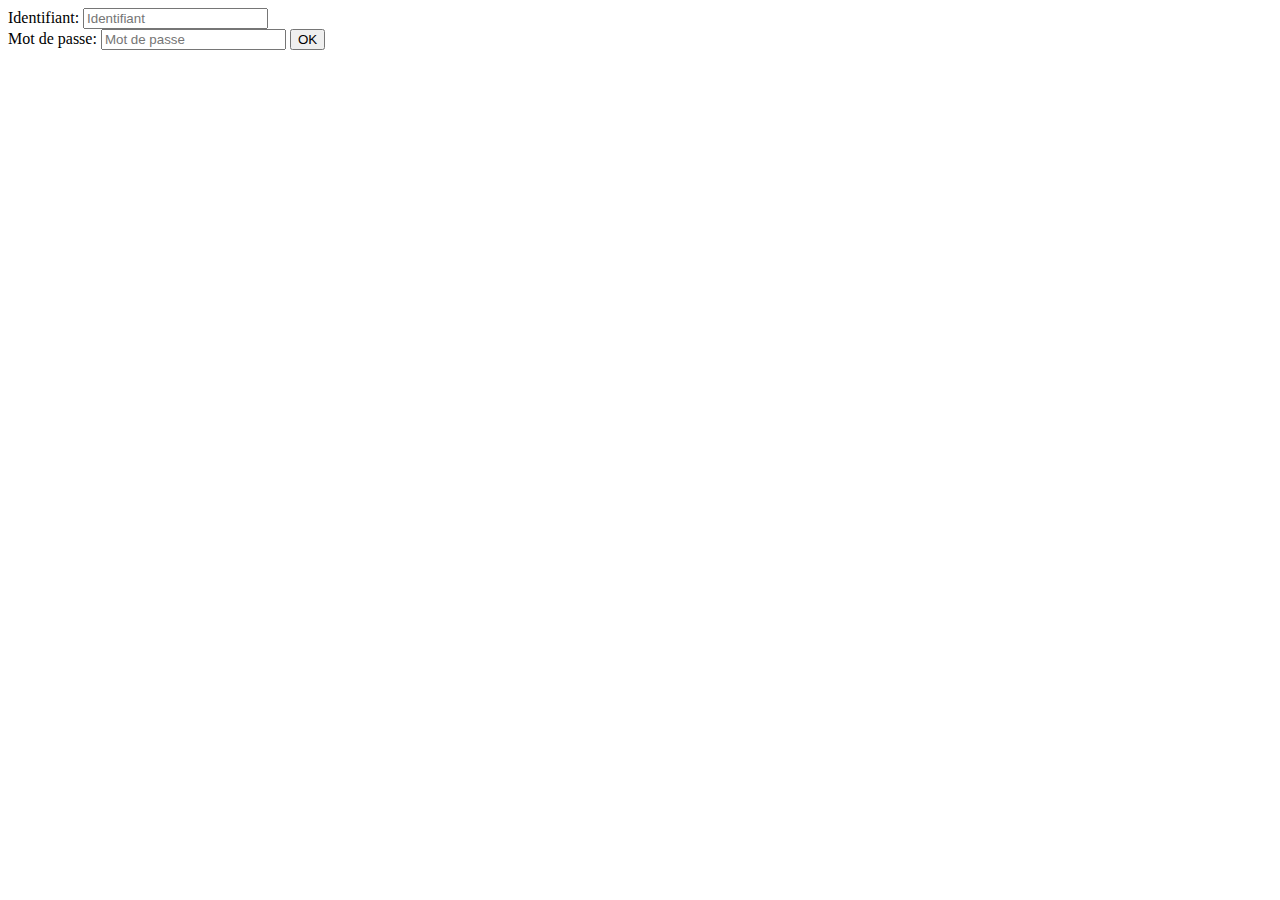
<file: d04/ex01/index.html>
<!DOCTYPE html>
<html lang="en">
  <head>
    <meta charset="UTF-8">
    <title>Create Account</title>
  </head>
  <body>
    <form method="post" name="formConnect" action="create.php">
      Identifiant:
      <input type="text" name="login" value=""  placeholder="Identifiant">
      <br />
      Mot de passe:
      <input type="text" name="passwd" value="" placeholder="Mot de passe">
      <input type="submit" name="submit" value="OK">
    </form>
  </body>
</html>
</file>
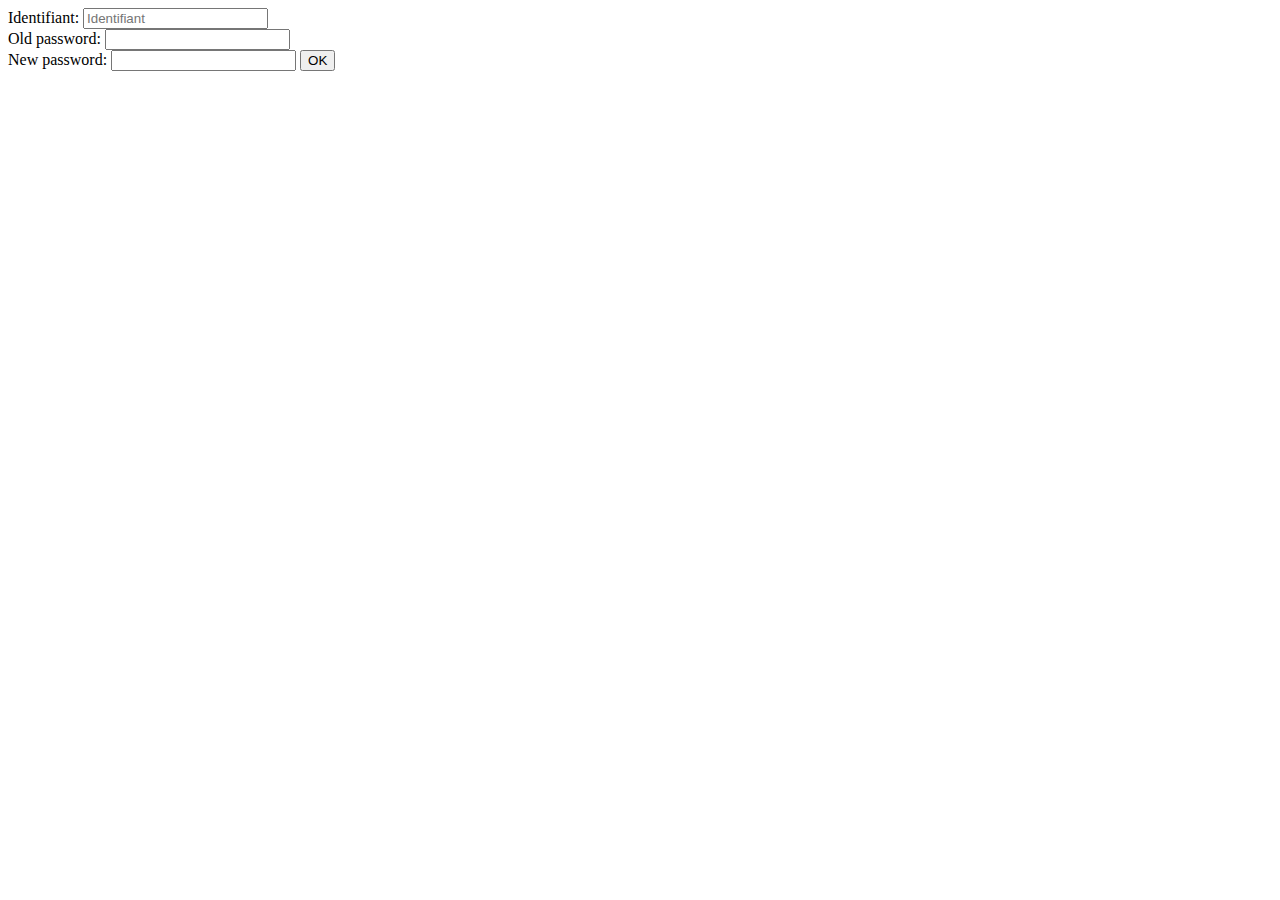
<file: d04/ex02/index.html>
<!DOCTYPE html>
<html lang="en">
  <head>
    <meta charset="UTF-8">
    <title>Create Account</title>
  </head>
  <body>
    <form method="post" name="formConnect" action="modif.php">
      Identifiant:
      <input type="text" name="login" value=""  placeholder="Identifiant">
      <br />
      Old password:
      <input type="text" name="oldpw" value="">
      <br />
      New password:
      <input type="text" name="newpw" value="">
      <input type="submit" name="submit" value="OK">
    </form>
  </body>
</html>
</file>
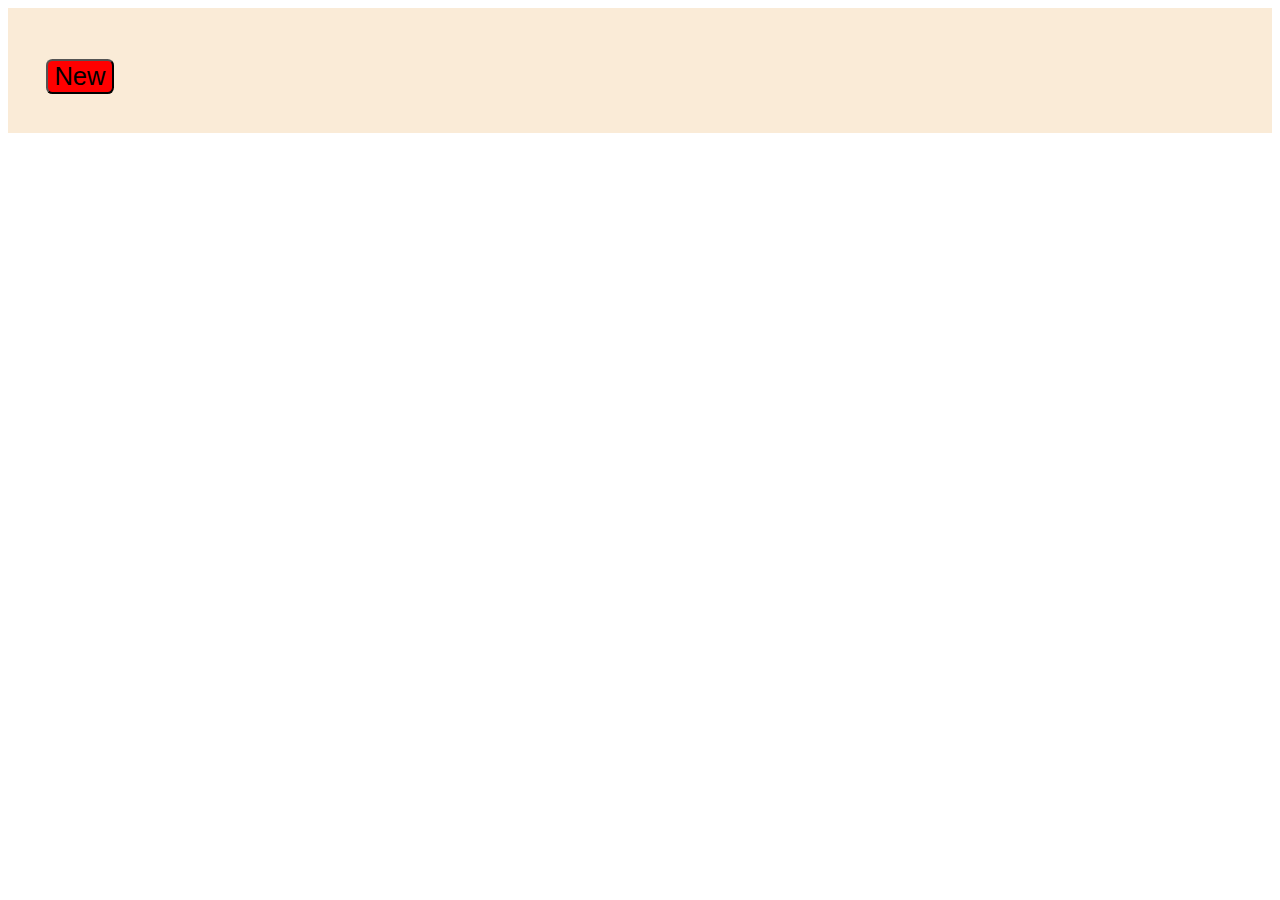
<file: d09/ex02/index.html>
<!DOCTYPE html>
<html lang="lang">
  <head>
    <title>Todo List</title>
    <meta charset="UTF-8">
    <meta name="viewport" content="width=device-width, initial-scale=1, shrink-to-fit=no">
    <style type="text/css">
      .wrap {
        margin: 0 auto;
        background-color: antiquewhite;
      }
      .btn {
        margin: 4vw 3vw 3vw 3vw;
        font-size: 2vw;
        background-color: red;
        border-radius: 0.5vw;
      }
      .mytodostyle {
        margin: 6vw;
        padding: 1vw;
        background-color: cyan;
        text-align: center;
        border-radius: 1vw;
      }
    </style>
  </head>
  <body>
    <div class="wrap">
        <input class="btn" type="button" value="New" onclick="todo()">
        <div id="ft_list"></div>
    </div>
    <script type="text/javascript" src="todo.js"></script>
  </body>
</html>
</file>
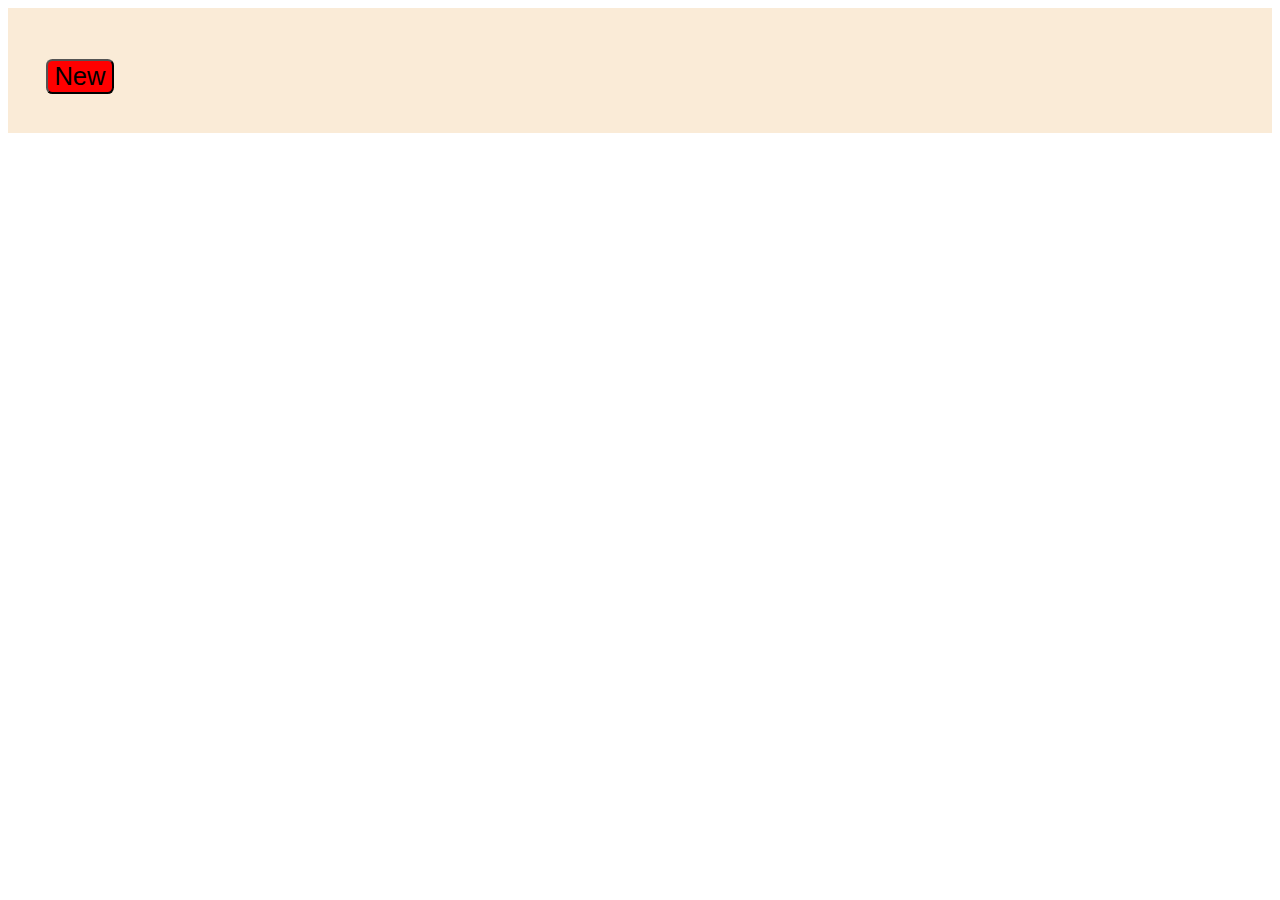
<file: d09/ex02bis/index.html>
<!DOCTYPE html>
<head>
    <title>Todo List</title>
    <meta charset="UTF-8">
    <style type="text/css">
    .wrap {
      margin: 0 auto;
      background-color: antiquewhite;
    }
    #addNew {
      margin: 4vw 3vw 3vw 3vw;
      font-size: 2vw;
      background-color: red;
      border-radius: 0.5vw;
    }
    .mytodostyle {
      margin: 6vw;
      padding: 1vw;
      background-color: cyan;
      text-align: center;
      border-radius: 1vw;
    }
  </style>
    <script src="https://code.jquery.com/jquery-2.2.3.min.js"></script>
    <script src="todo.js">
    </script>
</head>
<body>
  <div class="wrap">
    <input type="submit" id="addNew" value="New" action="todo.js">
    <div id="ft_list"></div>
  </div>
</body>
</html>
</file>
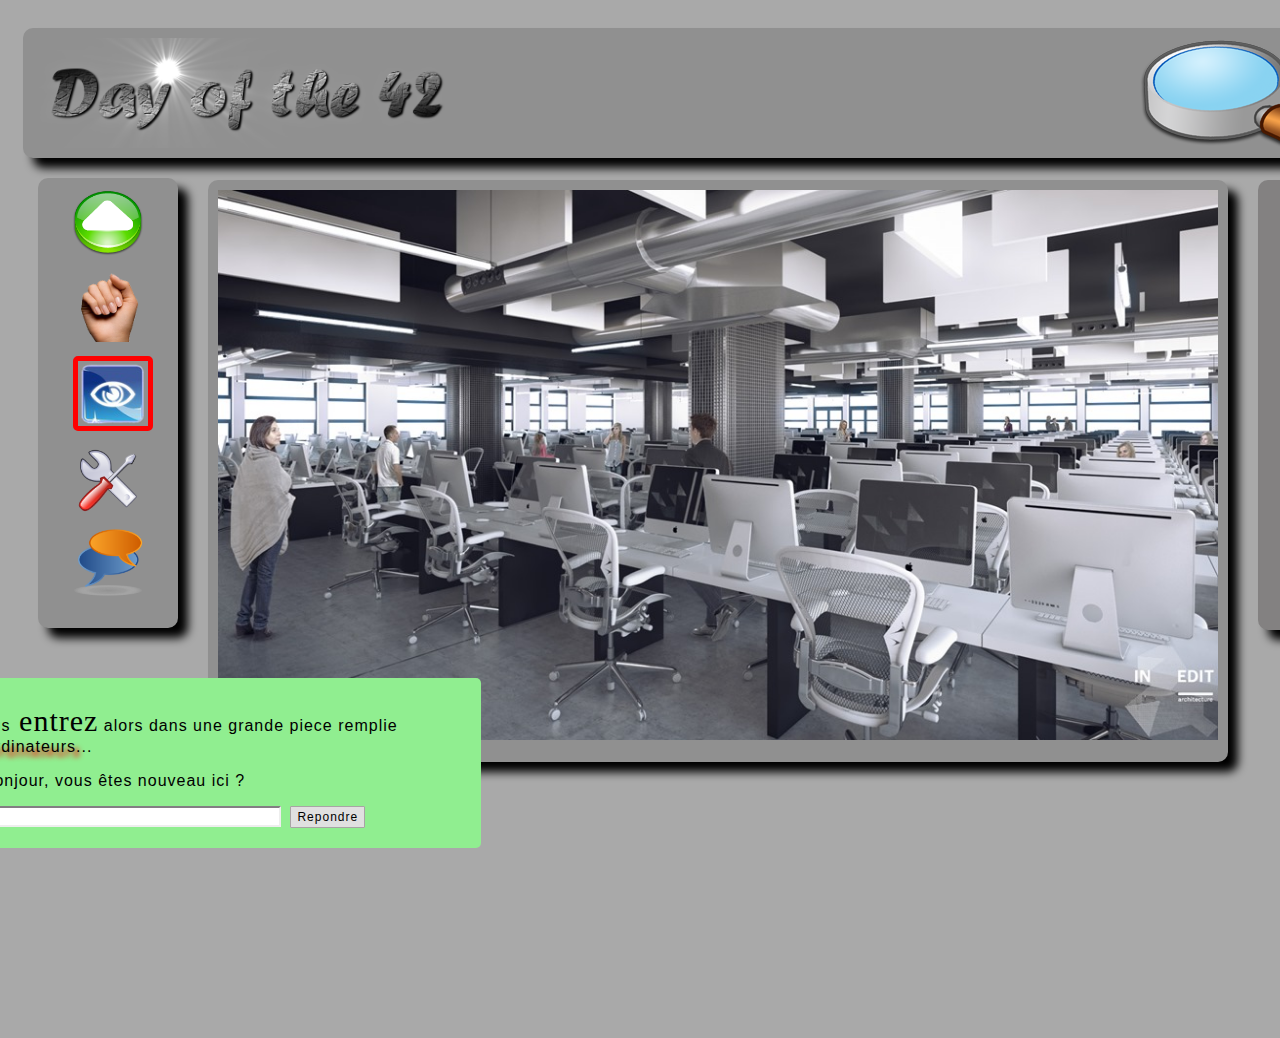
<file: d00/ex02/doft.html>
<!DOCTYPE html>
<html>
<head>
  <title>Day of the 42</title>
  <meta charset="UTF-8">
  <link rel="stylesheet" type="text/css" href="doft.css">
</head>
<body>
  <div id="wrapper">
    <header>
      <img class="logo" src="resources/day_of_the_42.png" alt="logo" title="Logo">
      <img class="loupe" src="resources/loupe.png" alt="loupe" title="loupe">
      <a href="http://www.disney.com"><img class="reload"  src="resources/reload.png" alt="reload" title="Start from the beginning"></a>
      <a href="http://www.relaischateaux.com"><img class="close" src="resources/close.gif" alt="close" title="Disconnect"></a>
    </header>
    <nav>
      <img class="advance" src="resources/arrow.png" alt="Avancer" title="Avancer">
      <img class="take" src="resources/main.png" alt="Prendre" title="Prendre">
      <img class="look" src="resources/oeil.png" alt="Regarder" title="Regarder">
      <img class="use" src="resources/outil.png" alt="Utiliser" title="Utiliser">
      <img class="speak" src="resources/chat-icon.png" alt="Parler" title="Parler">
    </nav>
    <section>
      <img class="cluster" src="resources/cluster.jpg" alt="cluster" title="cluster" usemap=#mymap>
      <map name="mymap">
        <area href="http://www.apple.com/" shape="rect" coords=780,300,980,450 alt="Apple">
        <area href="http://www.ikea.com/" shape="rect" coords=320,300,450,510 alt="Ikea">
      </map>
    </section>
    <aside>
      <img class="book" src="resources/book.png" alt="book" title="book">
      <img class="towel" src="resources/towel.png" alt="towel" title="towel">
      <img class="brick" src="resources/brick.jpg" alt="brick" title="brick">
    </aside>
    <div class="form" lang="fr">
      <p>
        Vous<span id="entrez"> entrez</span> alors dans une grande piece remplie<br>d'<span id="ord">ordinateurs</span>...<br>
      </p>
      <p>- Bonjour, vous êtes nouveau ici ?<br></p>
      <input type="text" class="txt" value="">
      <input type="submit" class="sbmt" value="Repondre">
    </div>
  </div>

</body>
</html>
</file>
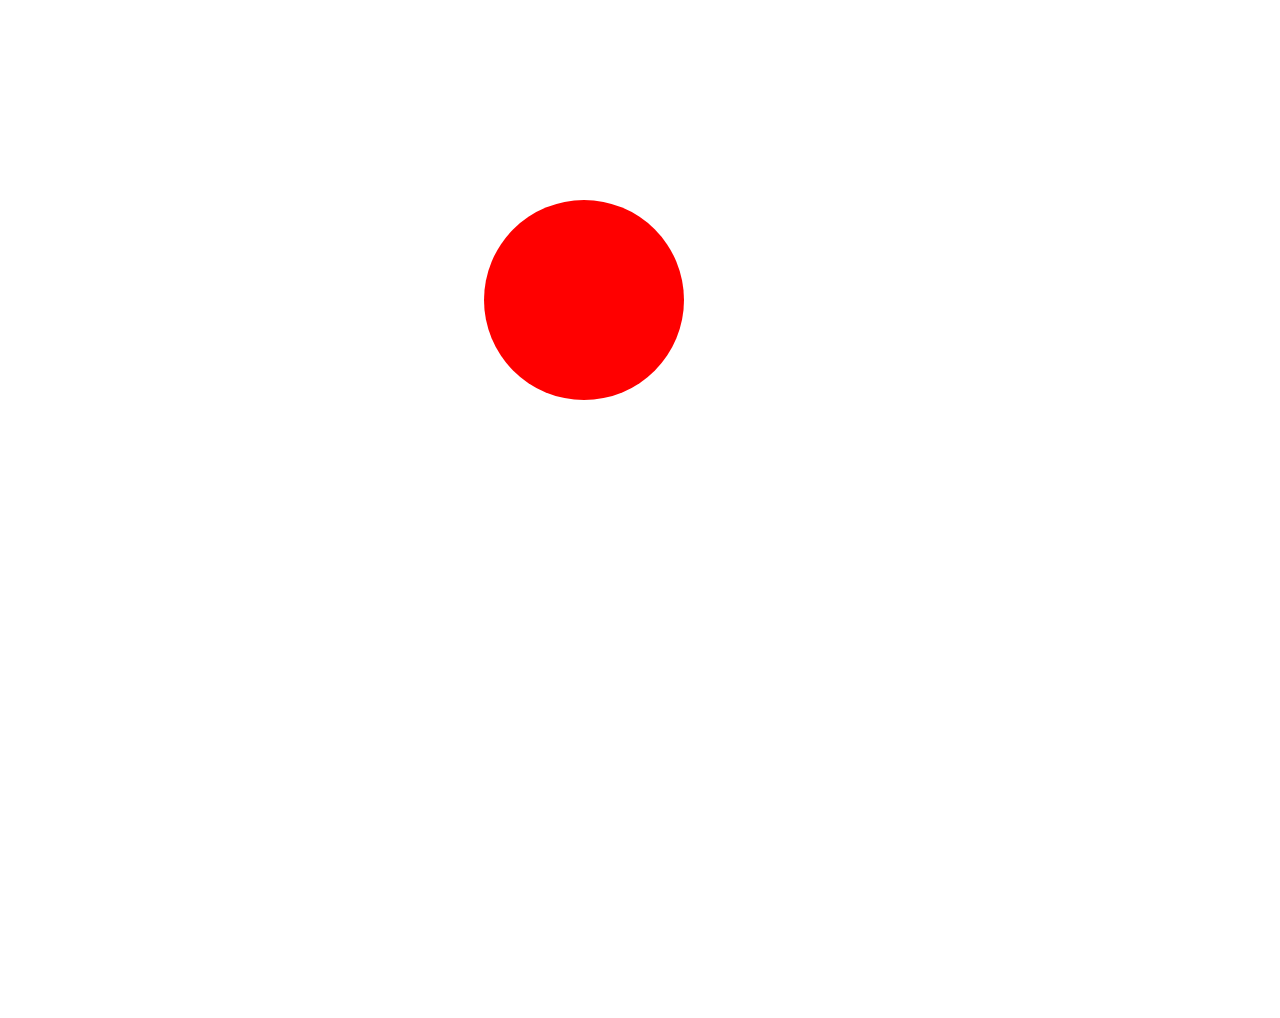
<file: d09/ex00/balloon.html>
<!DOCTYPE html>
<html lang="en">
<head>
  <meta charset="UTF-8">
  <title>Balloon</title>
</head>
<body style="width: 90vw; height: 90vh;">
  <div id="ballon" onclick="up()" onmouseleave="down()" style="background-color: red; width: 200px; height: 200px; margin: 200px auto; border-radius: 100px;">
  </div>
  <script type="text/javascript">
    up = () => {
      let color = document.getElementById("ballon").style.backgroundColor;
      switch (color) {
          case 'red':
              document.getElementById("ballon").style.backgroundColor = "green";
              break;
          case 'green':
              document.getElementById("ballon").style.backgroundColor = "blue";
              break;
          case 'blue':
              document.getElementById("ballon").style.backgroundColor = "red";
              break;
      };
      let width = parseInt(document.getElementById("ballon").style.width);
      if (width >= 420) {
        document.getElementById("ballon").style.width = "200px";
        document.getElementById("ballon").style.height = "200px";
      } else {
        document.getElementById("ballon").style.width = width + 10 + "px";
        document.getElementById("ballon").style.height = width + 10 + "px";
        document.getElementById("ballon").style.borderRadius = width + 10 + "px";
      }
    };
    down = () => {
      let color = document.getElementById("ballon").style.backgroundColor;
      switch (color) {
          case 'red':
              document.getElementById("ballon").style.backgroundColor = "blue";
              break;
          case 'green':
              document.getElementById("ballon").style.backgroundColor = "red";
              break;
          case 'blue':
              document.getElementById("ballon").style.backgroundColor = "green";
              break;
      };
      let width = parseInt(document.getElementById("ballon").style.width);
      if (width > 200) {
        document.getElementById("ballon").style.width = width - 5 + "px";
        document.getElementById("ballon").style.height = width - 5 + "px";
        document.getElementById("ballon").style.borderRadius = width - 5 + "px";
      }
    };
  </script>
</body>
</html>
</file>
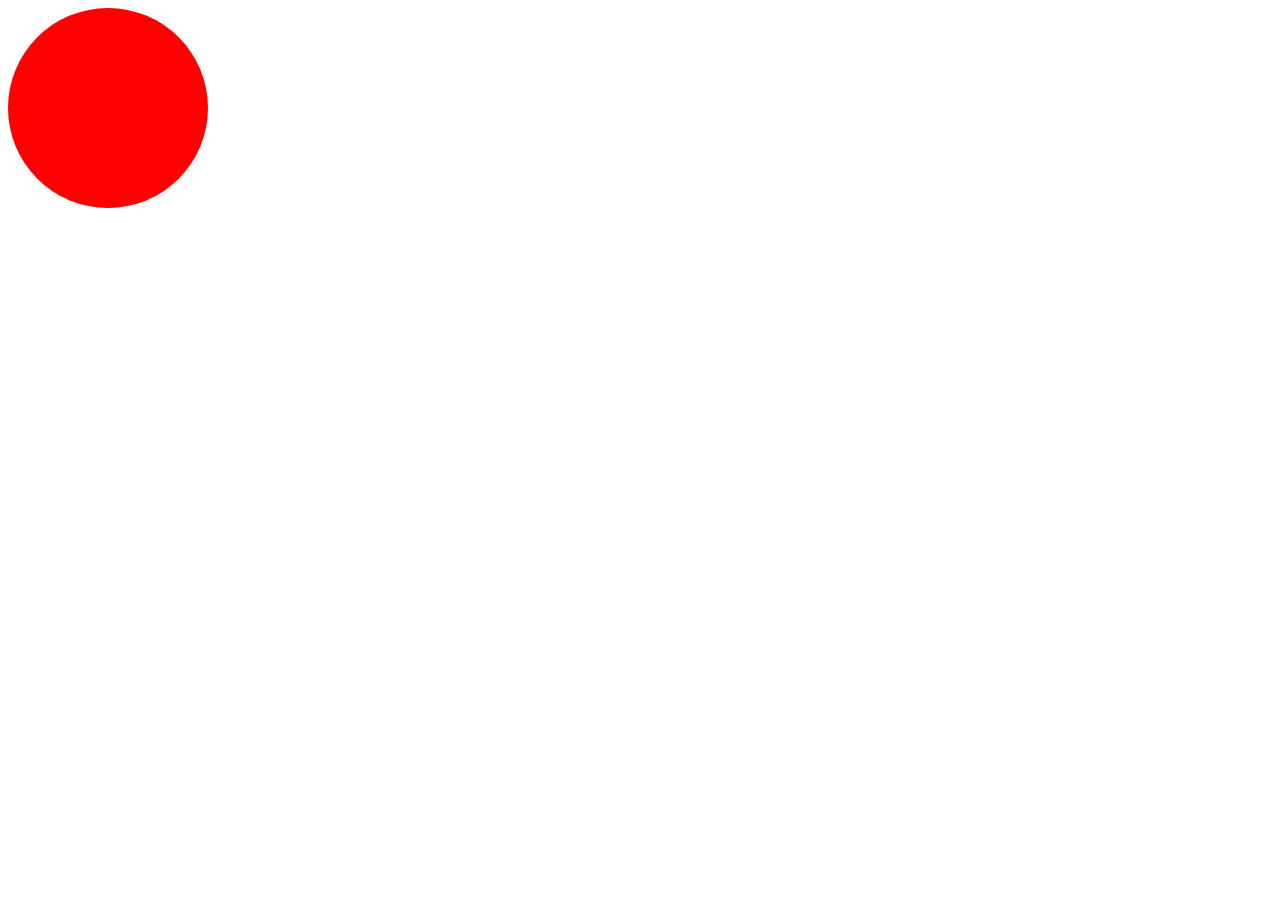
<file: d09/ex00bis/balloon.html>
<!DOCTYPE html>
<html lang="lang">
<head>
  <title>Balloon jQuery</title>
  <meta charset="UTF-8">
  <meta name="viewport" content="width=device-width, initial-scale=1, shrink-to-fit=no">
  <style>
  #balloon {
    background: red;
    width: 200px;
    height: 200px;
    border-radius: 50%;
  }
</style>
<script src="https://code.jquery.com/jquery-3.4.1.js"></script>

</head>
<body>
  <div  id="balloon"></div>
  <script>
    var color = "red";
    var balloon;

    function grow()
    {
      if (color == "red")
        color = "green";
      else if (color == "green")
        color = "blue";
      else
        color = "red";
      balloon.css("background", color);
      balloon.css("height", balloon.width() + 10 + "px");
      balloon.css("width", balloon.width() + 10 + "px");
      if (balloon.width() > 420)
      {
        balloon.css("width", "200px");
        balloon.css("height", "200px");
      }
    }
    function shrink()
    {
      if (color == "red")
        color = "blue";
      else if (color == "green")
        color = "red";
      else
        color = "green";
      balloon.css("background", color);
      balloon.css("width", balloon.width() - 5 + "px");
      balloon.css("height", balloon.height() - 5 + "px");
      if (balloon.width() < 200)
      {
        balloon.css("width", "200px");
        balloon.css("height", "200px");
      }
    }


    $(document).ready(function (){
      balloon = $("#balloon");
      balloon.click(function (){grow();});
      balloon.mouseout(function (){shrink();});
    });

  </script>
</body>
</html>
</file>
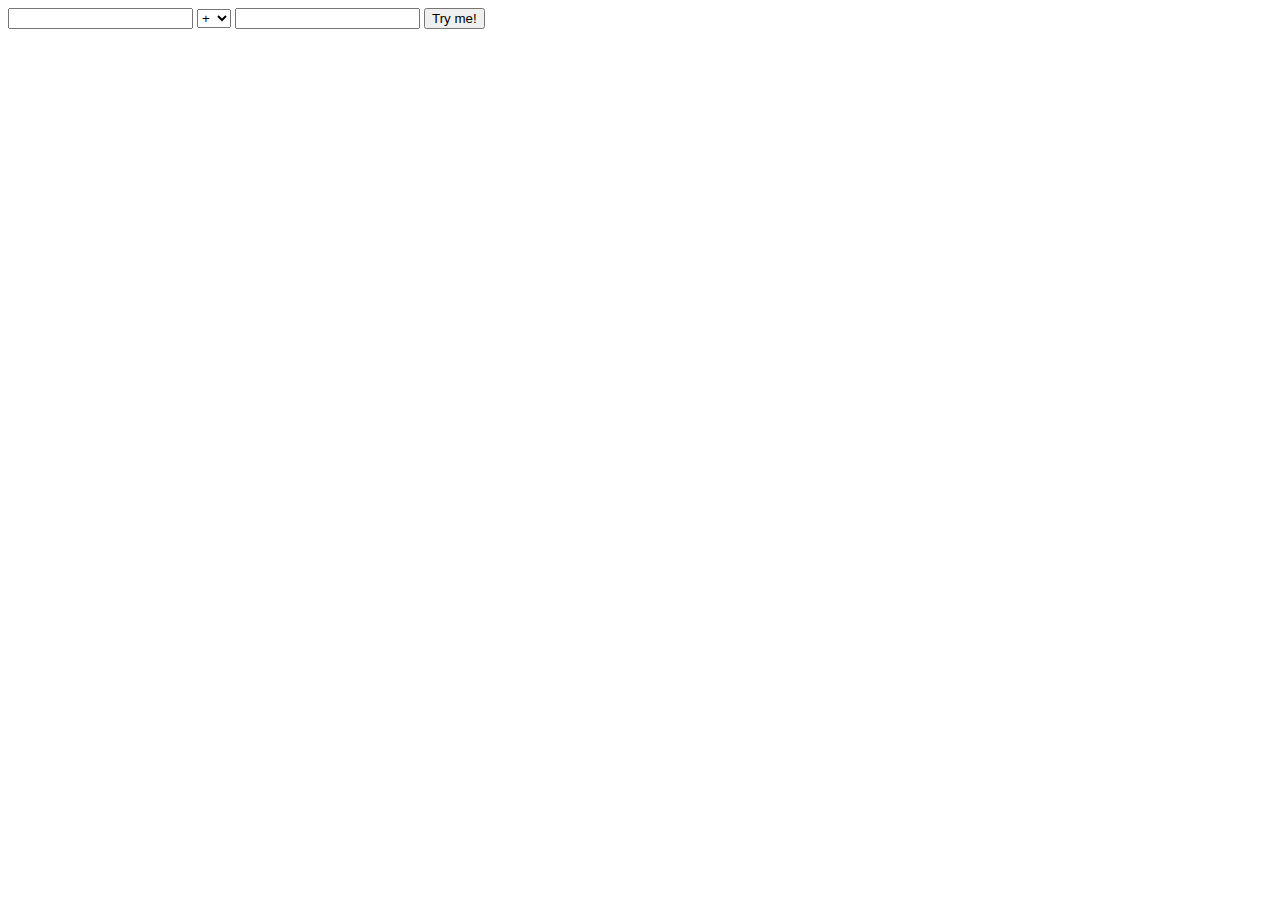
<file: d09/ex01/calc.html>
<!DOCTYPE html>
<html lang="lang">
    <head>
        <title>Calc</title>
        <meta charset="UTF-8">
        <meta http-equiv="refresh" content="30"; balloon.html>
        <meta name="viewport" content="width=device-width, initial-scale=1, shrink-to-fit=no">
        <style type="text/css">
        </style>
    </head>
    <body>
        <input type="text" id="first">
        <select id="operation">
            <option value="+">+</option>
            <option value="-">-</option>
            <option value="*">*</option>
            <option value="/">/</option>
            <option value="%">%</option>
        </select>
        <input type="text" id="second">
        <input type="submit" value="Try me!" onclick="calculate()">
        <script type="text/javascript">
            calculate = () => {
                let num1 = parseInt(document.getElementById("first").value);
                let num2 = parseInt(document.getElementById("second").value);
                const oper = document.getElementById("operation").value;
                let res;
                if (num1 < 0 || num2 < 0 || isNaN(num1) || isNaN(num2)) {
                    alert("Error :(");
                    return ;
                };
                if ((oper === '/' || oper === '%') && num2 === 0) {
                    console.log("It’s over 9000!");
                    alert("It’s over 9000!");
                    return ;
                };
                if (oper === '+') {
                    res = num1 + num2;
                } else if (oper === '-') {
                    res = num1 - num2;
                } else if (oper === '*') {
                    res = num1 * num2;
                } else if (oper === '/') {
                    res = num1 / num2;
                } else if (oper === '%') {
                    res = num1 % num2;
                };
                console.log(res);
                alert(res);
            };
            setInterval(() => {
                alert("Please, use me...");
            }, 30000);
        </script>
    </body>
</html>
</file>
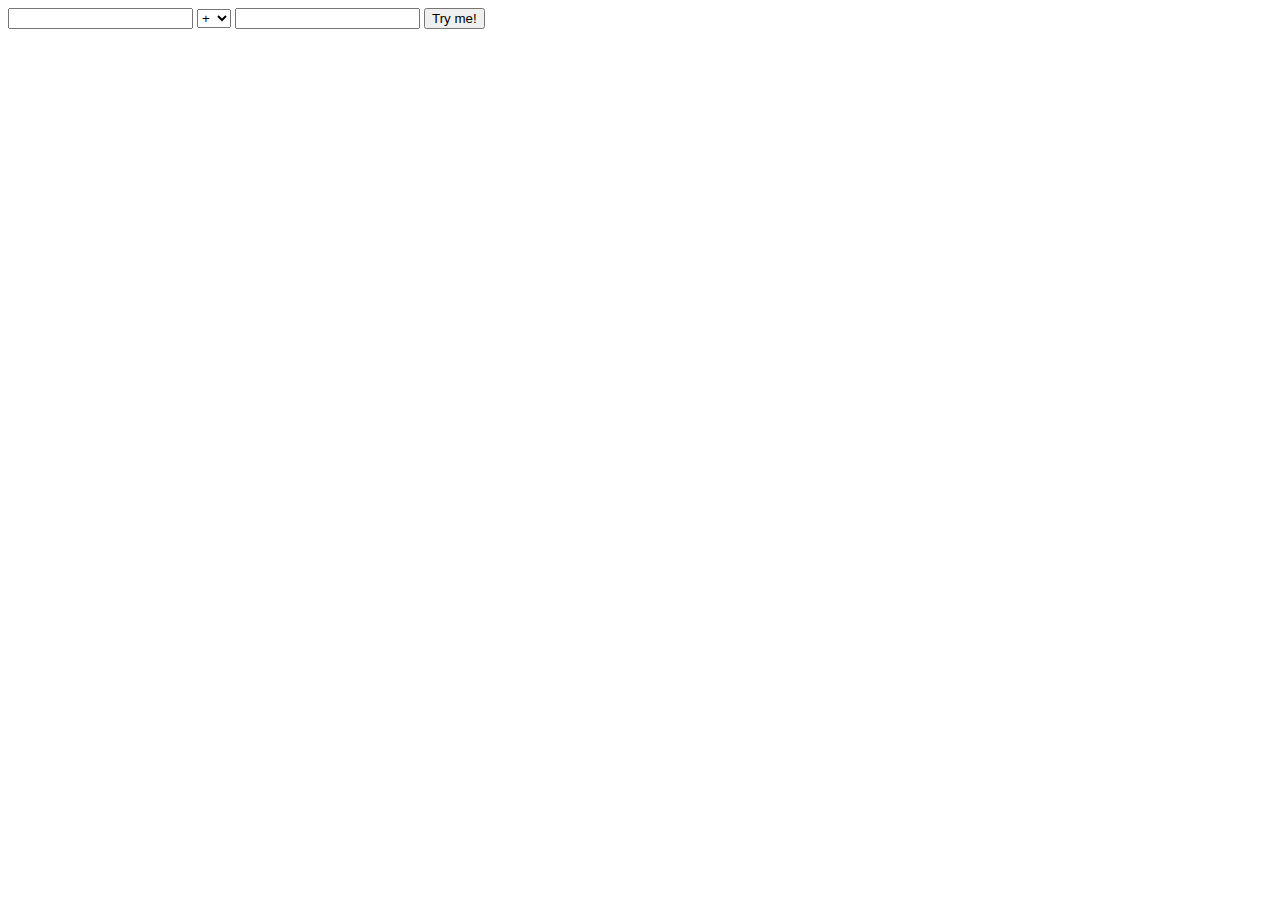
<file: d09/ex01bis/calc.html>
<!DOCTYPE html>
<html lang="lang">
<head>
  <title>Calc</title>
  <meta charset="UTF-8">
  <meta http-equiv="refresh" content="30"; balloon.html>
  <meta name="viewport" content="width=device-width, initial-scale=1, shrink-to-fit=no">
  <style type="text/css">
</style>
  <script src="https://code.jquery.com/jquery-3.4.1.js"></script>
  <script>
    var first;
    var second;
    var oper;
    var result;
    $(document).ready(function() {
      setInterval("alert('Please, use me...')" ,30000)
    })
    function handleErrors() {
      first = $('#first').val();
      second = $('#second').val();
      oper = $('#operation').val();
      if (first < 0 || second < 0 || first == '' || second == '' || !($.isNumeric(first)) || !($.isNumeric(second))) {
        console.log("Error :(");
        alert("Error :(");
        return false;
      }
      if (second == 0 && (oper == "/" || oper == "%"))
      {
        console.log("It's over 9000!");
        alert("It's over 9000!");
        return true;
      }
      result = calculate(first, oper, second);
      console.log(result);
      alert(result);
      return false;
    }

    function calculate(first, oper, second)
    {
      if (oper == '+')
      {
        result = Number(first) + Number(second);
      }
      else if (oper == '-')
      {
        result = Number(first) - Number(second);
      }
      else if  (oper == '*')
      {
        result = Number(first) * Number(second);
      }
      else if  (oper == '/')
      {
        result = Number(first) / Number(second);
      }
      else if (oper == '%')
      {
        result = Number(first) % Number(second);
      }
      return (result);
    }
  </script>
  </head>
  <body>
    <form onsubmit="return handleErrors()">
      <input type="text" id="first">
      <select id="operation" name="action">
        <option value="+">+</option>
        <option value="-">-</option>
        <option value="*">*</option>
        <option value="/">/</option>
        <option value="%">%</option>
      </select>
      <input type="text" id="second">
      <input type="submit" value="Try me!" id="send">
    </form>
  </body>
</html>
</file>
<file: d00/ex02/doft.css>
body{
  background-color: darkgrey;
  margin: 18px 0xp 0px 8px
}

#wrapper{
  margin: 0 auto;
  width: 1420px;
  position: relative;
}
header{
  top: 20px;
  left: 15px;
  height: 130px;
  width: 1400px;
  position: relative;
  border-radius: 10px;
  box-shadow: 10px 10px 10px;
  background-color: rgb(144,144,144);
}

header img.logo{
  height: 110px;
  margin-left: 10px;
  margin-top: 10px;
}

header img.loupe{
  position: absolute;
  top: 5px;
  right: 40px;
}

header img.reload{
  position: absolute;
  top: 5px;
  right: 20px;
  width: 20px;
}

header img.close{
  position: absolute;
  bottom: 5px;
  right: 20px;
  width: 20px;
}

nav{
  height: 450px;
  width: 140px;
  position: relative;
  border-radius: 10px;
  box-shadow: 10px 10px 10px;
  background-color: rgb(144,144,144);
  top: 40px;
  left: 30px;
}

nav img{
  width: 70px;
  margin-left: 35px;
  margin-top: 10px;
}

nav img.look{
  border: 5px solid red;
  border-radius: 5px;
  width: 70px;
  margin-left: 35px;
  margin-top: 10px;
}

section{
  margin: -408px 0px 0px 200px;
  widows: 1020px;
  height: 582px;
  position: relative;
  float: left;
  border-radius: 10px;
  box-shadow: 10px 10px 10px;
  background-color: rgb(144,144,144);
}

section img.cluster{
  margin: 10px;
  width: 1000px;
  height: 550px;
}

aside{
  height: 450px;
  width: 140px;
  position: relative;
  float: left;
  border-radius: 10px;
  box-shadow: 10px 10px 10px;
  background-color: rgb(131, 129, 129);
  top: -408px;
  right: -30px;
}

aside img{
  width: 70px;
  margin-left: 35px;
  margin-top: 10px;
}

.form{
  position: absolute;
  width: 500px;
  height: 150px;
  top: 670px;
  left: -47px;
  padding: 10px;
  font-family: arial;
  font-size: 16px;
  letter-spacing: 1px;
  font-weight: 300;
  border-radius: 5px;
  background-color: lightgreen;
}
#entrez{
  font-family: "Georgia, 'Times New Roman', Times, serif";
  font-size: 30px;
  font: bolder;
}

#ord{
  text-shadow: 5px 5px 5px red;
}
#bon{
  font: italic;
}
.txt
{
  margin-left: 2px;
  width: 300px;
  border: 2px solid rgb(131, 126, 131);
  border-bottom-color: rgb(238,238,238);
  border-right-color: rgb(238,238,238);
  height: 15px;
}

.sbmt
{
  border: 1px solid rgb(168,164,165);
  border-radius: 1px;
  margin-left: 4px;
  height: 22px;
  font-size:12px;
  letter-spacing: 1px;
  background: rgb(224,224,224);

}
</file>
